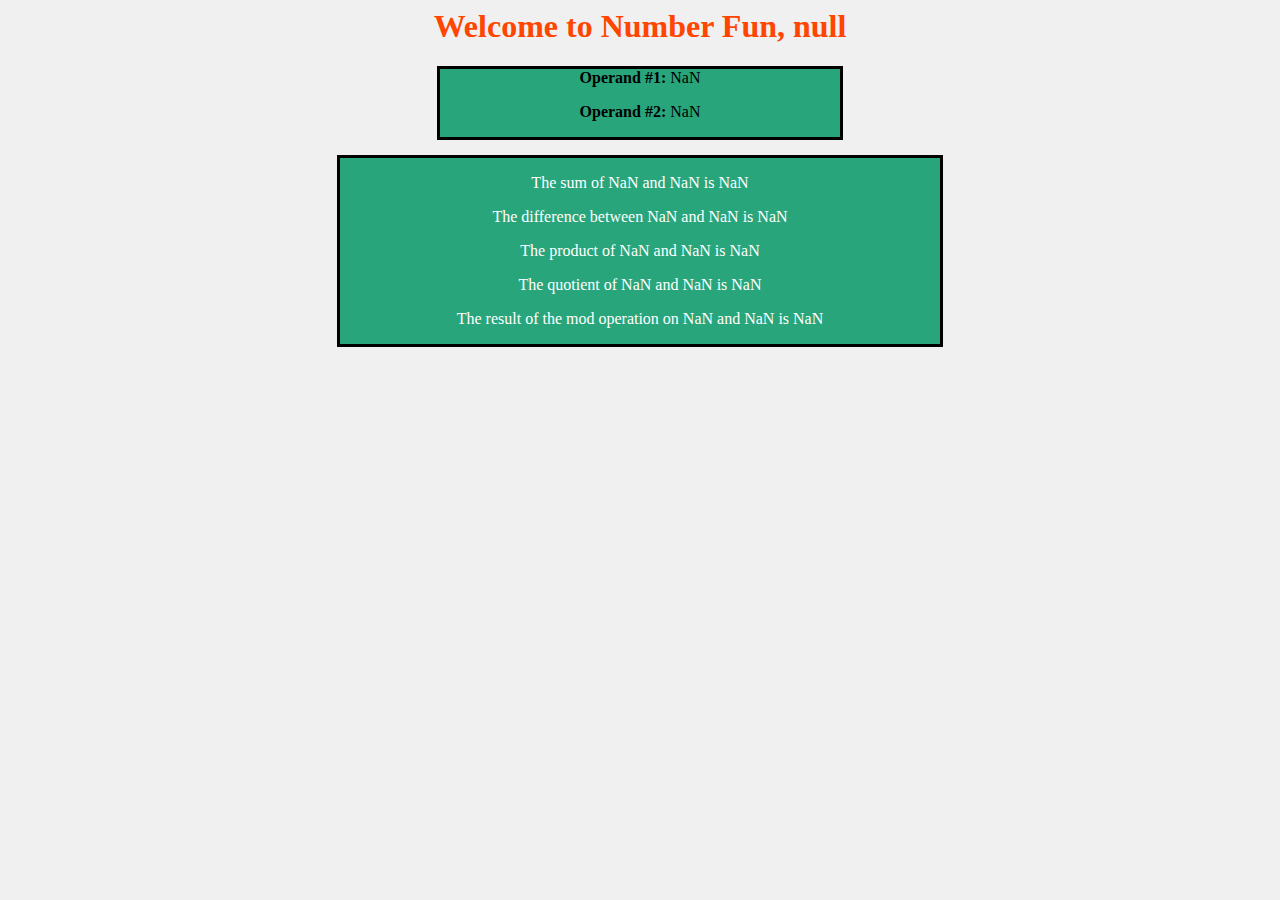
<file: calculatorPage.html>
<!DOCTYPE <!DOCTYPE html>
<html>

<head>
    <meta charset="utf-8">
    <meta http-equiv="X-UA-Compatible" content="IE=edge">
    <title>Module 1 Lab</title>
    <meta name="viewport" content="width=device-width, initial-scale=1">
    <link rel="stylesheet" type="text/css" media="screen" href="calculatorPage.css">
</head>

<body>
    <main>

        <header>
            <h1 id="greeting">Welcome to Number Fun, </h1>
        </header>

        <article id="a1">
            <p id="p1"><strong>Operand #1:</strong> </p>
            <p id="p2"><strong>Operand #2:</strong> </p>
        </article>

        <article id="a2">
            <p id="addition">The sum of </p>
            <p id="subtraction">The difference between </p>
            <p id="multiplication">The product of </p>
            <p id="division">The quotient of </p>
            <p id="modulus">The result of the mod operation on </p>
        </article>

    </main>

    <script src="calculatorPage.js"></script>
</body>

</html>
</file>
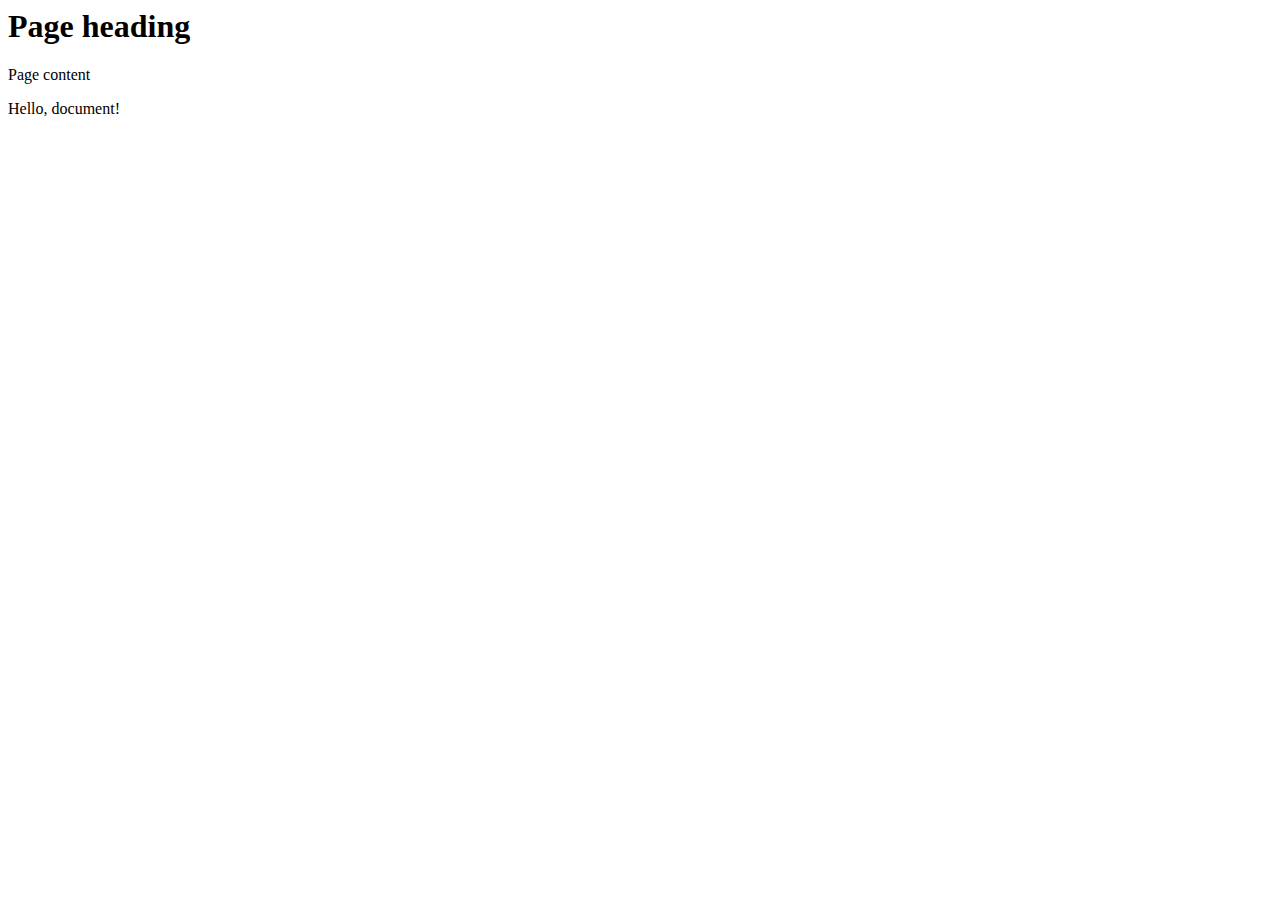
<file: hello.html>
<!DOCTYPE <!DOCTYPE html>
<html>

<head>
    <meta charset="utf-8" />
    <meta http-equiv="X-UA-Compatible" content="IE=edge">
    <meta name="viewport" content="width=device-width, initial-scale=1">
    <title>Page for Javascript Experimentation</title>
</head>

<body>
    <h1>Page heading</h1>
    <p>Page content</p>

    <script src="helloScript.js"></script>
</body>

</html>
</file>
<file: calculatorPage.css>
body {
    background-color: rgb(240, 240, 240);
}

h1 {
    color: orangered;
    text-align: center;
}

#a1 {
    background-color: rgb(40, 165, 123);
    border-style: solid;
    padding: 0px;
    margin: 0px 0px 15px 0px;
    margin-left: auto;
    margin-right: auto;
    width: 400;
    text-align: center;
}

#p1 {
    padding: 0px;
    margin: 0px;
}

#a2 {
    color: white;
    background-color: rgb(40, 165, 123);
    border-style: solid;
    border-color: black;
    padding: 0px;
    margin: 0px 0px 15px 0px;
    margin-left: auto;
    margin-right: auto;
    width: 600;
    text-align: center;
}
</file>
